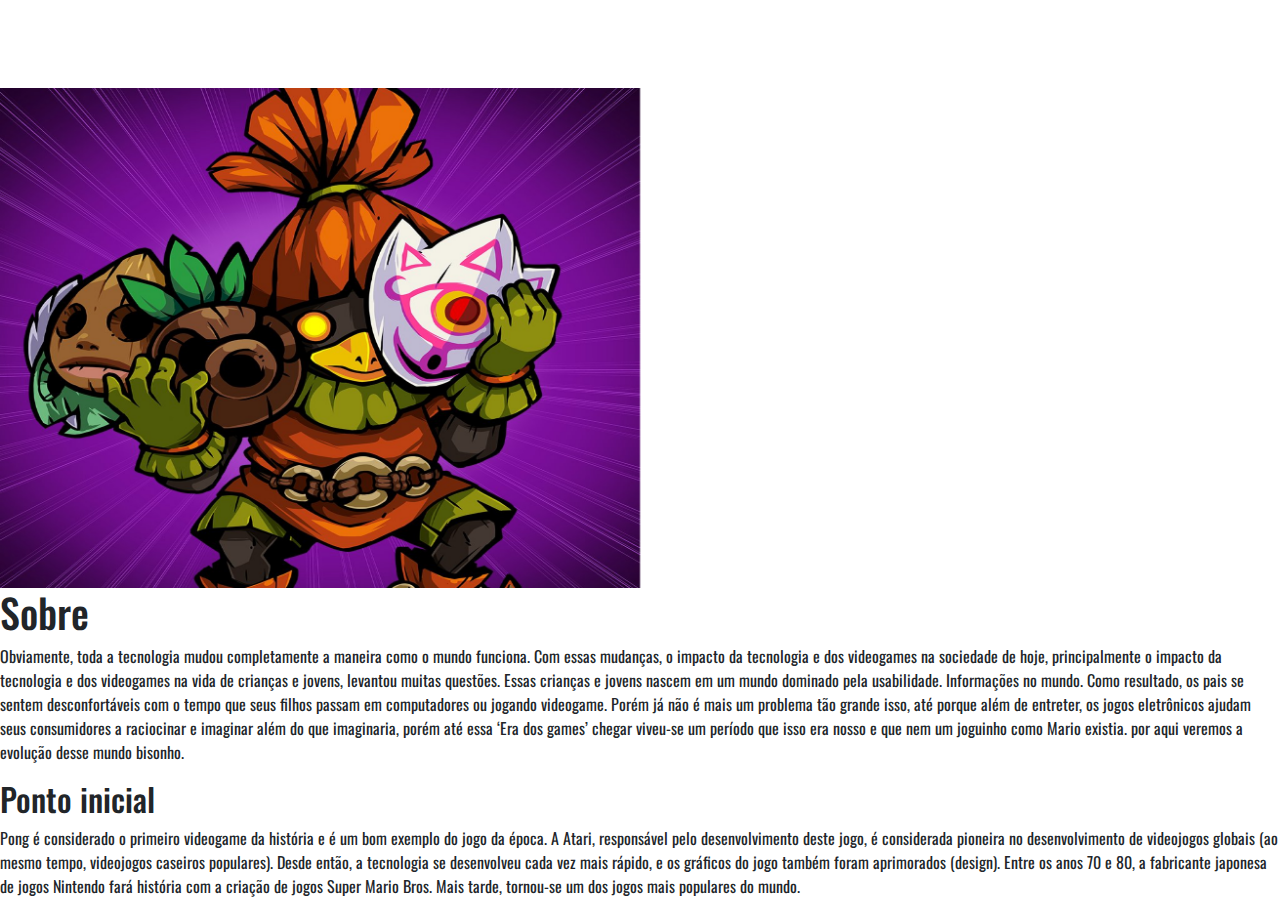
<file: index.html>
<!doctype html>
<html lang="pt-br">
<head>
    <!-- Required meta tags -->
    <meta charset="utf-8">
    <meta name="viewport" content="width=device-width, initial-scale=1, shrink-to-fit=no">

    <!-- Bootstrap CSS -->
    <link rel="stylesheet" type="text/css" href="css/bootstrap-grid.css">
    <link rel="stylesheet" type="text/css" href="css/bootstrap-reboot.css">
    <link rel="stylesheet" type="text/css" href="css/bootstrap.css">
    <link rel="preconnect" href="https://fonts.gstatic.com">
    <link href="https://fonts.googleapis.com/css2?family=Oswald:wght@200&display=swap" rel="stylesheet">
    <link rel="shortcut icon" type="image/png" href="img/chapeu-mario.ico">

    <title>GamesO</title>
  </head>
  <body>
    <nav class="navbar navbar-expand-lg navbar-dark py-lg-4" id="mainNav">
    <div class="container">
      <a class="navbar-brand text-uppercase text-expanded font-weight-bold d-lg-none" href="#"></a>
      <button class="navbar-toggler" type="button" data-toggle="collapse" data-target="#navbarResponsive" aria-controls="navbarResponsive" aria-expanded="false" aria-label="Toggle navigation">
        <span class="navbar-toggler-icon"></span>
      </button>
      <div class="collapse navbar-collapse" id="navbarResponsive">
        <ul class="navbar-nav mx-auto">
          <li class="nav-item active px-lg-4">
            <a class="nav-link text-uppercase text-expanded" href="index.html">Sobre
              <span class="sr-only">(current)</span>
            </a>
          </li>
          <li class="nav-item px-lg-4">
            <a class="nav-link text-uppercase text-expanded" href="about.html">Jogos que marcaram a história</a>
          </li>
          <li class="nav-item px-lg-4">
            <a class="nav-link text-uppercase text-expanded" href="contato.html">Contato</a>
          </li>
        </ul>
      </div>
    </div>
  </nav>


    </nav>
    </nav>
    <div class="naoentra">
    <div id="carouselExampleSlidesOnly" class="carousel slide" data-bs-ride="carousel">
        <div class="carousel-inner">
        <div class="carousel-item active">
            <img src="img/majoras.jpg" class="d-block w-50" alt="" width="200" height="500">
        </div>
        </div>
        </div>
    </div>


    <h1>Sobre</h1>
    <p>Obviamente, toda a tecnologia mudou completamente a maneira como o mundo funciona. Com essas mudanças, o impacto da tecnologia e dos videogames na sociedade de hoje, principalmente o impacto da tecnologia e dos videogames na vida de crianças e jovens, levantou muitas questões. Essas crianças e jovens nascem em um mundo dominado pela usabilidade. Informações no mundo. Como resultado, os pais se sentem desconfortáveis ​​com o tempo que seus filhos passam em computadores ou jogando videogame.
    Porém já não é mais um problema tão grande isso, até porque além de entreter, os jogos eletrônicos ajudam seus consumidores a raciocinar e imaginar além do que imaginaria, porém até essa ‘Era dos games’ chegar viveu-se um período que isso era nosso e que nem um joguinho como Mario existia. por aqui veremos a evolução desse mundo bisonho.</p>

    <h2>Ponto inicial</h2>
    <p>Pong é considerado o primeiro videogame da história e é um bom exemplo do jogo da época. A Atari, responsável pelo desenvolvimento deste jogo, é considerada pioneira no desenvolvimento de videojogos globais (ao mesmo tempo, videojogos caseiros populares). Desde então, a tecnologia se desenvolveu cada vez mais rápido, e os gráficos do jogo também foram aprimorados (design). Entre os anos 70 e 80, a fabricante japonesa de jogos Nintendo fará história com a criação de jogos Super Mario Bros. Mais tarde, tornou-se um dos jogos mais populares do mundo.</p>

    <!-- Optional JavaScript; choose one of the two! -->

    <!-- Option 1: jQuery and Bootstrap Bundle (includes Popper) -->
    <script src="https://code.jquery.com/jquery-3.5.1.slim.min.js" integrity="sha384-DfXdz2htPH0lsSSs5nCTpuj/zy4C+OGpamoFVy38MVBnE+IbbVYUew+OrCXaRkfj" crossorigin="anonymous"></script>
    <script src="https://cdn.jsdelivr.net/npm/bootstrap@4.5.3/dist/js/bootstrap.bundle.min.js" integrity="sha384-ho+j7jyWK8fNQe+A12Hb8AhRq26LrZ/JpcUGGOn+Y7RsweNrtN/tE3MoK7ZeZDyx" crossorigin="anonymous"></script>

    <!-- Option 2: jQuery, Popper.js, and Bootstrap JS -->
    <script src="https://code.jquery.com/jquery-3.5.1.slim.min.js" integrity="sha384-DfXdz2htPH0lsSSs5nCTpuj/zy4C+OGpamoFVy38MVBnE+IbbVYUew+OrCXaRkfj" crossorigin="anonymous"></script>
    <script src="https://cdn.jsdelivr.net/npm/popper.js@1.16.1/dist/umd/popper.min.js" integrity="sha384-9/reFTGAW83EW2RDu2S0VKaIzap3H66lZH81PoYlFhbGU+6BZp6G7niu735Sk7lN" crossorigin="anonymous"></script>
    <script type="text/javascript" src="js/bootstrap.bundle.js"></script>
    <script type="text/javascript" src="js/bootstrap.js"></script>

  </body>
</html>
</file>
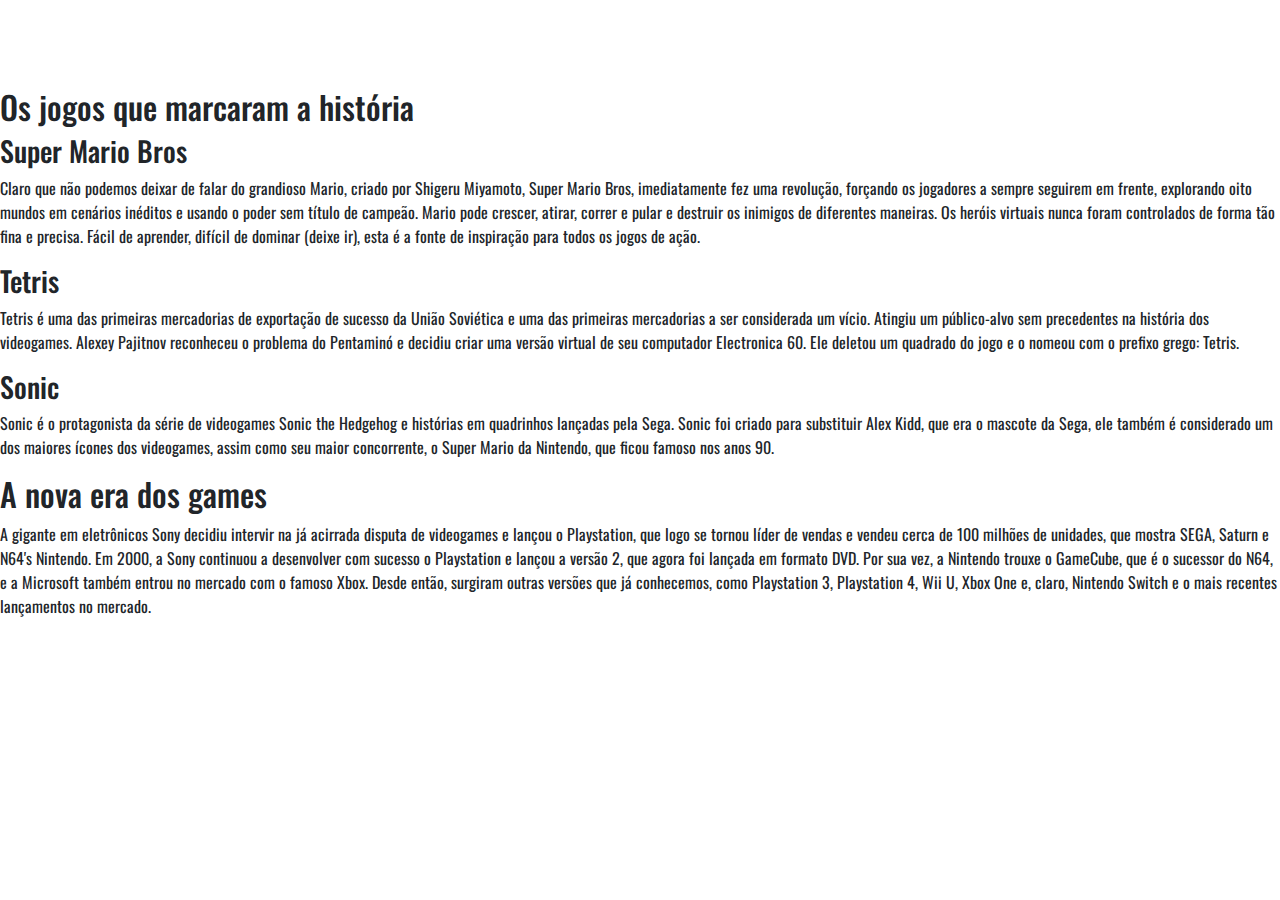
<file: about.html>
<!doctype html>
<html lang="pt-br">
<head>
    <!-- Required meta tags -->
    <meta charset="utf-8">
    <meta name="viewport" content="width=device-width, initial-scale=1, shrink-to-fit=no">

    <!-- Bootstrap CSS -->
    <link rel="stylesheet" type="text/css" href="css/bootstrap-grid.css">
    <link rel="stylesheet" type="text/css" href="css/bootstrap-reboot.css">
    <link rel="stylesheet" type="text/css" href="css/bootstrap.css">
    <link rel="preconnect" href="https://fonts.gstatic.com">
    <link href="https://fonts.googleapis.com/css2?family=Oswald:wght@200&display=swap" rel="stylesheet">
    <link rel="shortcut icon" type="image/png" href="img/chapeu-mario.ico">

    <title>GamesO</title>
  </head>
  <body>
    <nav class="navbar navbar-expand-lg navbar-dark py-lg-4" id="mainNav">
    <div class="container">
      <a class="navbar-brand text-uppercase text-expanded font-weight-bold d-lg-none" href="#"></a>
      <button class="navbar-toggler" type="button" data-toggle="collapse" data-target="#navbarResponsive" aria-controls="navbarResponsive" aria-expanded="false" aria-label="Toggle navigation">
        <span class="navbar-toggler-icon"></span>
      </button>
      <div class="collapse navbar-collapse" id="navbarResponsive">
        <ul class="navbar-nav mx-auto">
          <li class="nav-item active px-lg-4">
            <a class="nav-link text-uppercase text-expanded" href="index.html">Sobre
              <span class="sr-only">(current)</span>
            </a>
          </li>
          <li class="nav-item px-lg-4">
            <a class="nav-link text-uppercase text-expanded" href="about.html">Jogos que marcaram a história</a>
          </li>
          <li class="nav-item px-lg-4">
            <a class="nav-link text-uppercase text-expanded" href="contato.html">Contato</a>
          </li>
        </ul>
      </div>
    </div>
  </nav>

  <h2>Os jogos que marcaram a história</h2>
    <h3>Super Mario Bros</h3>
    <p>Claro que não podemos deixar de falar do grandioso Mario, criado por Shigeru Miyamoto, Super Mario Bros, imediatamente fez uma revolução, forçando os jogadores a sempre seguirem em frente, explorando oito mundos em cenários inéditos e usando o poder sem título de campeão. Mario pode crescer, atirar, correr e pular e destruir os inimigos de diferentes maneiras. Os heróis virtuais nunca foram controlados de forma tão fina e precisa. Fácil de aprender, difícil de dominar (deixe ir), esta é a fonte de inspiração para todos os jogos de ação. </p>


    <h3>Tetris</h3>
    <p>Tetris é uma das primeiras mercadorias de exportação de sucesso da União Soviética e uma das primeiras mercadorias a ser considerada um vício. Atingiu um público-alvo sem precedentes na história dos videogames. Alexey Pajitnov reconheceu o problema do Pentaminó e decidiu criar uma versão virtual de seu computador Electronica 60. Ele deletou um quadrado do jogo e o nomeou com o prefixo grego: Tetris.</p>

    
    <h3>Sonic</h3>
    <p>Sonic é o protagonista da série de videogames Sonic the Hedgehog e histórias em quadrinhos lançadas pela Sega. Sonic foi criado para substituir Alex Kidd, que era o mascote da Sega, ele também é considerado um dos maiores ícones dos videogames, assim como seu maior concorrente, o Super Mario da Nintendo, que ficou famoso nos anos 90.</p>

    <h2>A nova era dos games</h2>
    <p>A gigante em eletrônicos Sony decidiu intervir na já acirrada disputa de videogames e lançou o Playstation, que logo se tornou líder de vendas e vendeu cerca de 100 milhões de unidades, que mostra SEGA, Saturn e N64's Nintendo. Em 2000, a Sony continuou a desenvolver com sucesso o Playstation e lançou a versão 2, que agora foi lançada em formato DVD. Por sua vez, a Nintendo trouxe o GameCube, que é o sucessor do N64, e a Microsoft também entrou no mercado com o famoso Xbox. Desde então, surgiram outras versões que já conhecemos, como Playstation 3, Playstation 4, Wii U, Xbox One e, claro, Nintendo Switch e o mais recentes lançamentos no mercado.</p>
</file>
